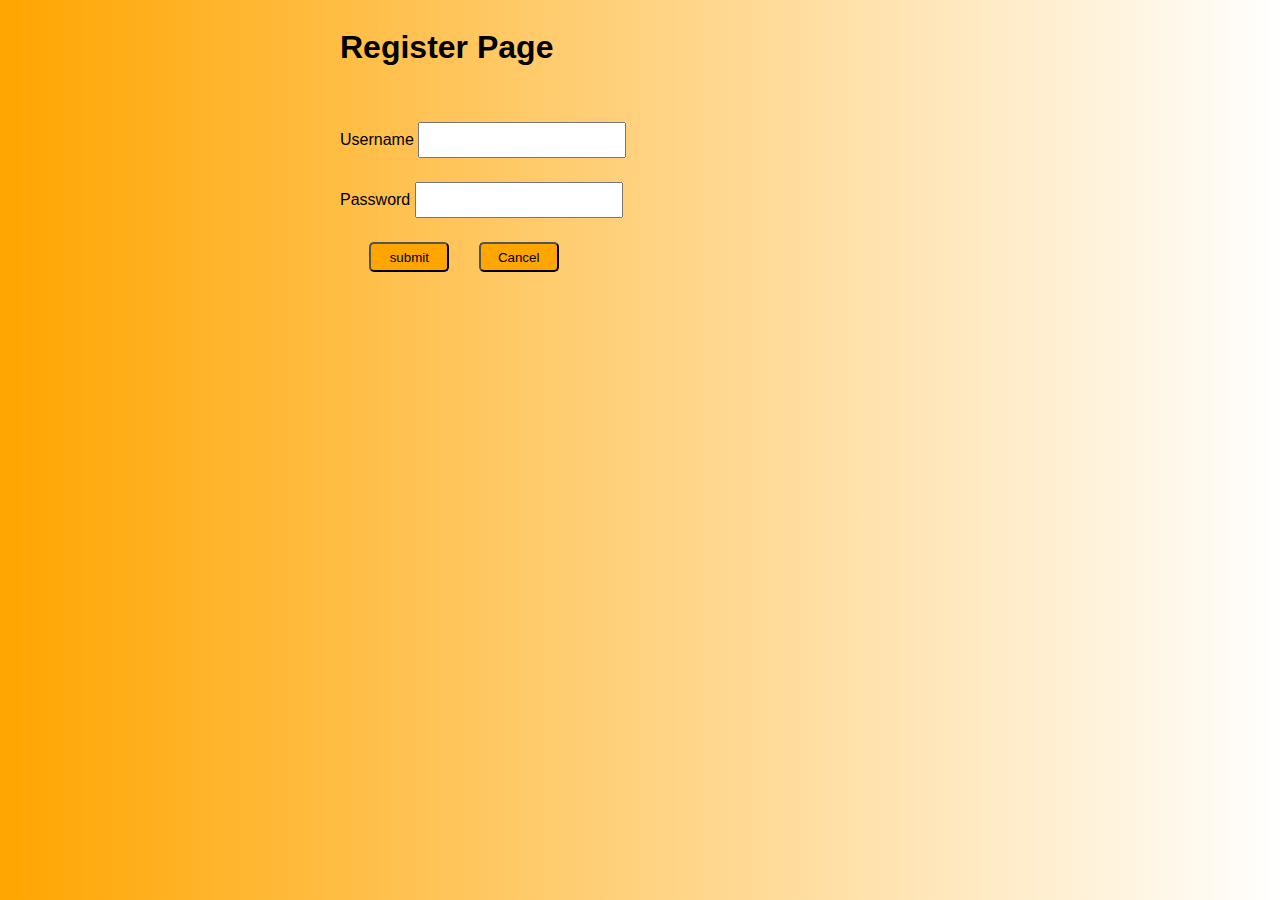
<file: html/RegisterTravell.html>
<!DOCTYPE html>
<html lang="en">
<head>
    <meta charset="UTF-8">
    <meta name="viewport" content="width=device-width, initial-scale=1.0">
    <title>Document</title>
    <style>

        *{
            font-family: 'Segoe UI', Tahoma, Geneva, Verdana, sans-serif;
        }


        body{
            display: flex;
            justify-content: space-evenly;
            align-items: center;
            /* background-color: orange; */
            background-image: linear-gradient(to right,orange,white);
        }


        .parent{
            height: 500px;
            width: 600px;
            /* border: 2px solid red; */
            /* display: flex;  */
            /* align-items: top; */
            /* background-image: linear-gradient(to right,orange,white); */
        }

        .login{
            height: 75px;
            width: 100%;
            /* border: 2px solid red; */
        }
        .formdiv{
            height: 500px;
            width: 100%;
            /* border: 2px solid red; */
            display: flex;
            justify-content: left;
            align-items: left;
        }
        .user{
            height: 60px;
            width: 300px;
            /* border: 2px solid red; */
        }
        .pass{
            height: 60px;
            width: 300px;
            /* border: 2px solid red; */
        }

        #un{
            height: 30px;
            width: 200px;
        }

        #ps{
            height: 30px;
            width: 200px;
        }
        .buttondiv{
            height: 60px;
            width: 248px;
            /* border: 2px solid red; */
            display: flex;
            justify-content: space-evenly;
        }

        #bt1{
            height: 30px;
            width: 80px;
            background-color: orange;
            border-radius: 5px;
        }
        #bt2{
            height: 30px;
            width: 80px;
            background-color: orange;
            border-radius: 5px;
        }

    </style>




</head>
<body>
    <div class="parent">
       <div class="login">
        <h1>Register Page</h1>
       </div> 
            <br>
        <div class="formdiv">
            <form action="">
                <div class="user">
                <label for="un">Username</label>
                <input type="text" name="" id="un">
            </div>
            <div class="pass">
                <label for="pass">Password</label>
                <input type="text" name="" id="ps">
            </div>

            <div class="buttondiv">

            
            <button id="bt1">submit</button>
            <button id="bt2">Cancel</button>
            </form>
        </div >
</head>
<body>
    
</body>
</html>
</file>
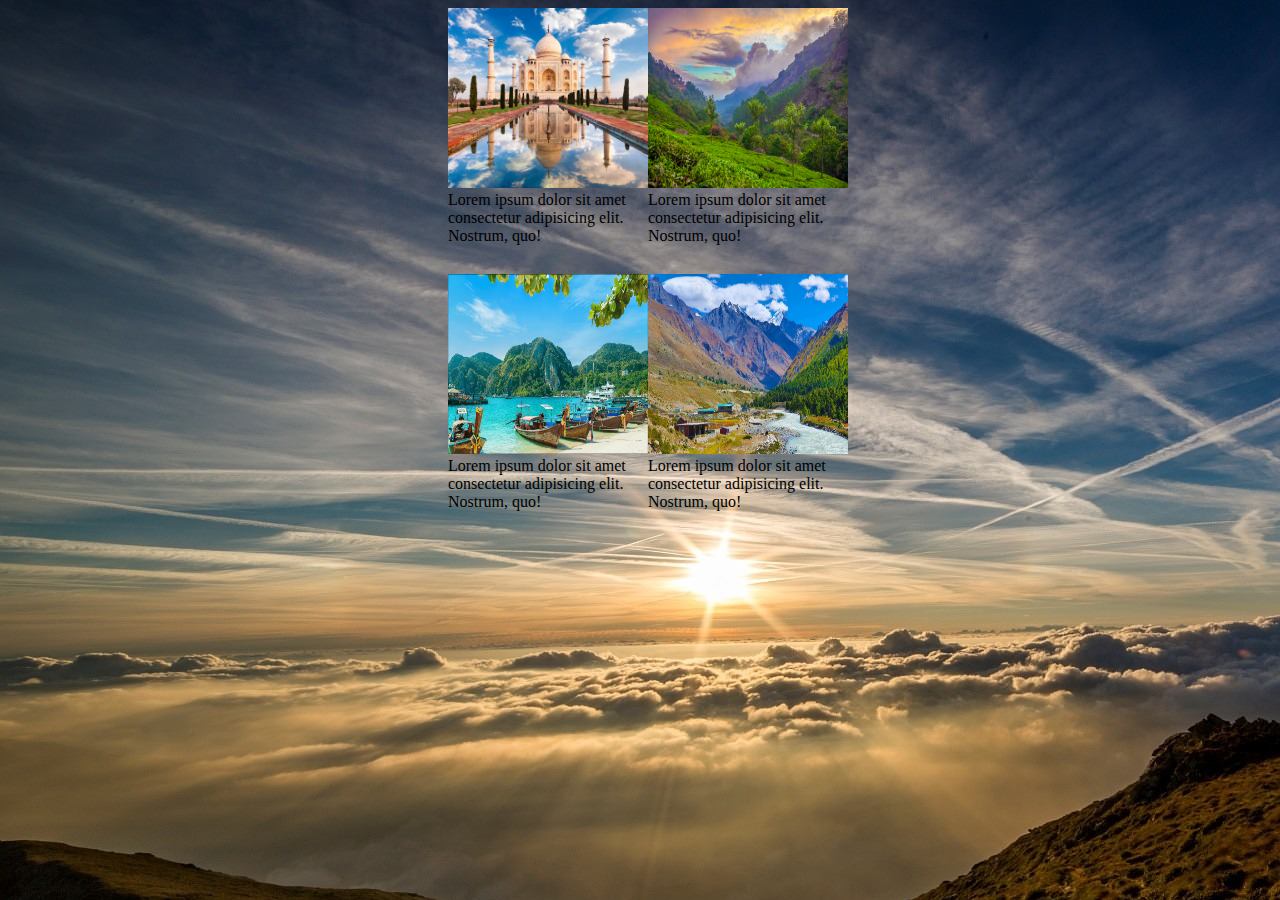
<file: html/TravellsHome.html>
<!DOCTYPE html>
<html lang="en">
<head>
    <meta charset="UTF-8">
    <meta name="viewport" content="width=device-width, initial-scale=1.0">
    <title>Document</title>
    <style>

        body{
            display: flex;
            justify-content: space-evenly;
            /* background-image: url("../Resources/backlogin.jpg");  */
            background-image: url(../Resources/mountains-190055_1920.jpg);
            /* background-image: radial-gradient(magenta,white); */
        }
        .parent{
            height: 72vh;
            width: 30vw;
            /* border: 12px solid #555ABF; */
            display: flex;
            justify-content: space-around;
            /* align-items: top; */
        }
        .imagediv
        {
            height:580px;
            width: 1000px;
            /* border: 2px solid blue; */
            /* display: flex; */


        }

        .imagediv1{
            height: 183px;
            width: 100%;
            /* border: 2px solid green; */
            display: flex;
            justify-content: space-evenly;
        }

        #img1{
            height: 180px;
            width: 200px;
            /* border: 2px solid green; */
        }
        #img2{
            height: 180px;
            width: 200px;
            /* border: 2px solid green; */
        }

        .descrip1{
            height: 65px;
            width: 100%;
            /* border: 2px solid orange; */
            display: flex;
            justify-content: space-evenly;
        }
        #des1{
            height: 65px;
            width: 200px;
            /* border: 2px solid cyan; */
        }
        #des2{
            height: 65px;
            width: 200px;
            /* border: 2px solid cyan; */
        }

        .imagediv2{
            height: 183px;
            width: 100%;
            /* border: 2px solid pink; */
            display: flex;
            justify-content: space-evenly;
        }

        #img3{
            height: 180px;
            width: 200px;
            /* border: 2px solid blueviolet; */
        }
        #img4{
            height: 180px;
            width: 200px;
            /* border: 2px solid blueviolet; */
        }

        #des3{
            height: 65px;
            width: 200px;
            /* border: 2px solid cyan; */
        }
        #des4{
            height: 65px;
            width: 200px;
            /* border: 2px solid cyan; */
        }
        .descrip2{
            height: 65px;
            width: 100%;
            /* border: 2px solid orange; */
            display: flex;
            justify-content: space-evenly;
        }

    </style>
</head>
<body>
    
    <div class="parent">
        <div class="imagediv">
            <div class="imagediv1">
                <img id="img1" src="../Resources/tajmahal.jpg" alt="">
                <img id="img2" src="../Resources/keralamunnar.jpg" alt="">
            </div>   

            <div class="descrip1">
                <div id="des1">
                    Lorem ipsum dolor sit amet consectetur adipisicing elit. Nostrum, quo!
                </div>

                <div id="des2">
                    Lorem ipsum dolor sit amet consectetur adipisicing elit. Nostrum, quo!
                </div>

            </div>
            <br>
            <div class="imagediv2">
                <img id="img3" src="../Resources/andaman.jpg" alt="">
                <img id="img4" src="../Resources/chitkul.jpg" alt="">
            </div>

            <div class="descrip2">
                <div id="des3">
                    Lorem ipsum dolor sit amet consectetur adipisicing elit. Nostrum, quo!
                </div>

                <div id="des4">
                    Lorem ipsum dolor sit amet consectetur adipisicing elit. Nostrum, quo!
                </div>

            </div>




        </div>
        


    </div>
</body>
</html>
</file>
